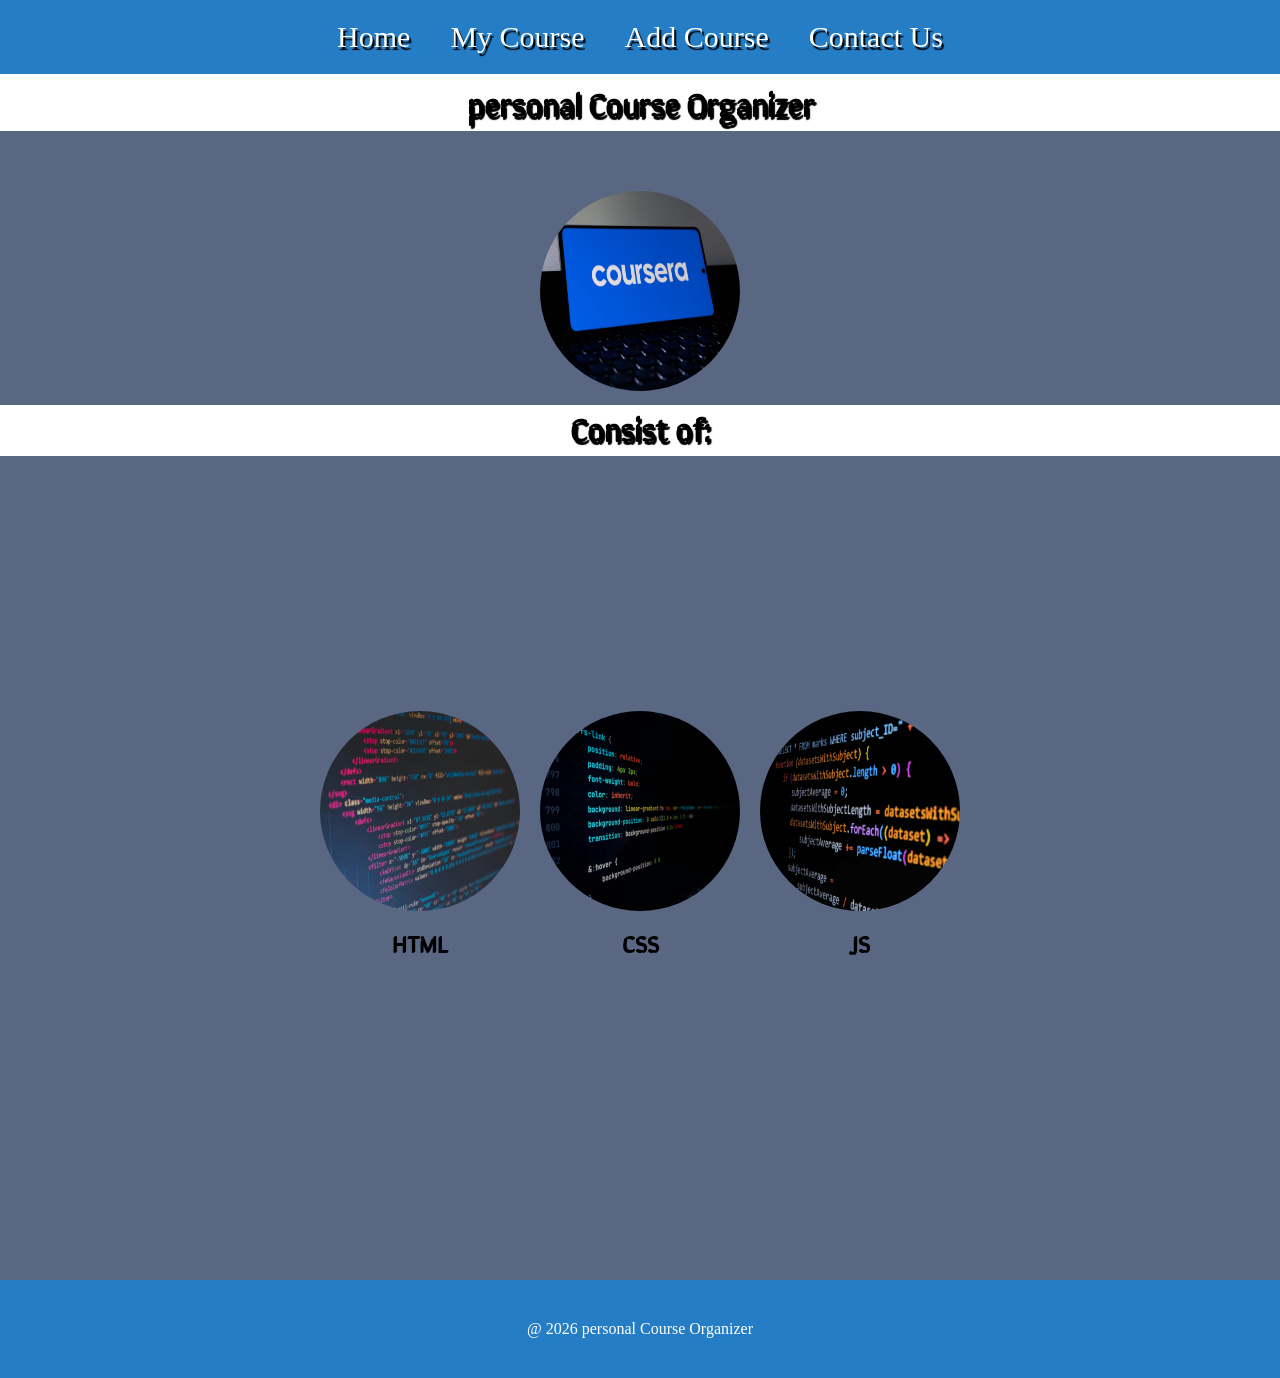
<file: index.html>
<!DOCTYPE html>
<html lang="en">
<head>
    <meta charset="UTF-8">
    <meta name="viewport" content="width=device-width, initial-scale=1.0">
    <title>Home</title>
    <link rel="icon" type="image" href="./images of course/house-solid.png">
    <link rel="stylesheet" href="./course.css">
    <link rel="preconnect" href="https://fonts.googleapis.com">
    <link rel="preconnect" href="https://fonts.gstatic.com" crossorigin>
    <link href="https://fonts.googleapis.com/css2?family=Oswald:wght@200..700&family=Sirin+Stencil&display=swap" rel="stylesheet">
</head>
<body>
    <header>
        <div class="link">
            <nav>
                <ul>
                    <li>
                        <a href="./index.html">Home</a>
                    </li>
                    <li>
                        <a href="./my course.html">My Course</a>
                    </li>
                    <li>
                        <a href="./add cource.html">Add Course</a>
                    </li>
                    <li>
                        <a href="./contact us.html">Contact Us</a>
                    </li>
                </ul>
            </nav>
        </div>
    </header>
    <div class="container">
        <h1>personal Course Organizer</h1>
        <div class="coursera">
            <img src="./images of course/coursera.jpeg">
        </div>
        <h1>Consist of:</h1>
    </div>
    <div class="container">
        <div class="section">
        <ul>
            <li class="img1">
                <img src="./images of course/html.jpeg">
                <h2>HTML</h2>
            </li>
            <li class="img2">
                <img src="./images of course/css.jpeg">
                <h2>CSS</h2>
            </li>
            <li class="img3">
                <img src="./images of course/js.jpeg">
                <h2>JS</h2>
            </li>
        </ul>
        </div>
    </div>
    <footer>
        <p>@ 2026 personal Course Organizer</p>
    </footer>
</body>
</html>
</file>
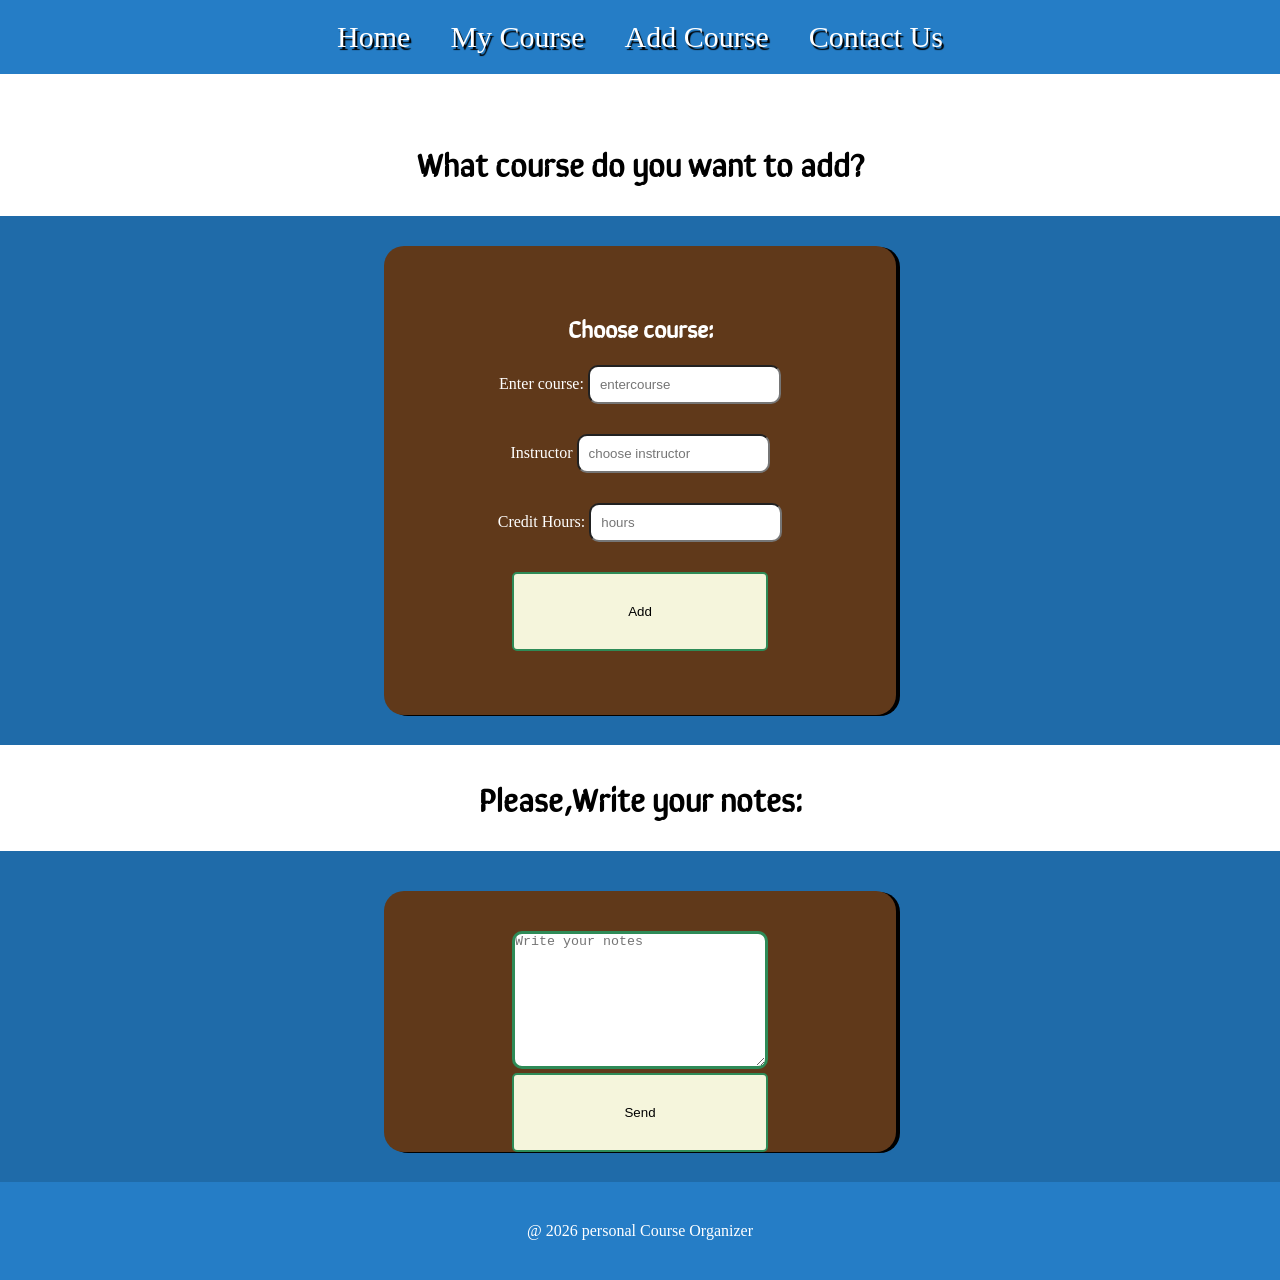
<file: add cource.html>
<!DOCTYPE html>
<html lang="en">
<head>
    <meta charset="UTF-8">
    <meta name="viewport" content="width=device-width, initial-scale=1.0">
    <title>Add Course</title>
    <link rel="icon" type="image" href="./images of course/rectangle-list-regular.png">
    <link rel="stylesheet" href="./course.css">
    <link rel="preconnect" href="https://fonts.googleapis.com">
<link rel="preconnect" href="https://fonts.gstatic.com" crossorigin>
<link href="https://fonts.googleapis.com/css2?family=Oswald:wght@200..700&family=Sirin+Stencil&display=swap" rel="stylesheet">
</head>
<body>
     <header>
        <div class="link">
            <nav>
                <ul>
                    <li>
                        <a href="./index.html">Home</a>
                    </li>
                    <li>
                        <a href="./my course.html">My Course</a>
                    </li>
                    <li>
                        <a href="./add cource.html">Add Course</a>
                    </li>
                    <li>
                        <a href="./contact us.html">Contact Us</a>
                    </li>
                </ul>
            </nav>
        </div>
    </header>
    <div class="addcourse">
        <h1>What course do you want to add?</h1>
    </div>
    <div class="addcourse">
        <div class="form">
            <h2>Choose course:</h2>
            <form>
                <label for="Python">Enter course:</label>
               <input id="Python" type="text"  name="course" placeholder="entercourse">
               <br>
               <label for="C Language">Instructor</label>
               <input id="C Language" type="text" name="course" placeholder="choose instructor">
               <br>
                <label for="english">Credit Hours:</label>
               <input id="english" type="text" name="course" placeholder="hours">
               <br>
               <button type="send">Add</button>
            
           </form>
        </div>
        <div class="note">
            <h1>Please,Write your notes:</h1>
        </div>
        <div class="note">
            <form>
                <textarea name="note" placeholder="Write your notes" row="5"></textarea>
                <button type="send">Send</button>
            </form>
        </div>
    </div>
    <footer>
        <p>@ 2026 personal Course Organizer</p>
    </footer>
    
</body>
</html>
</file>
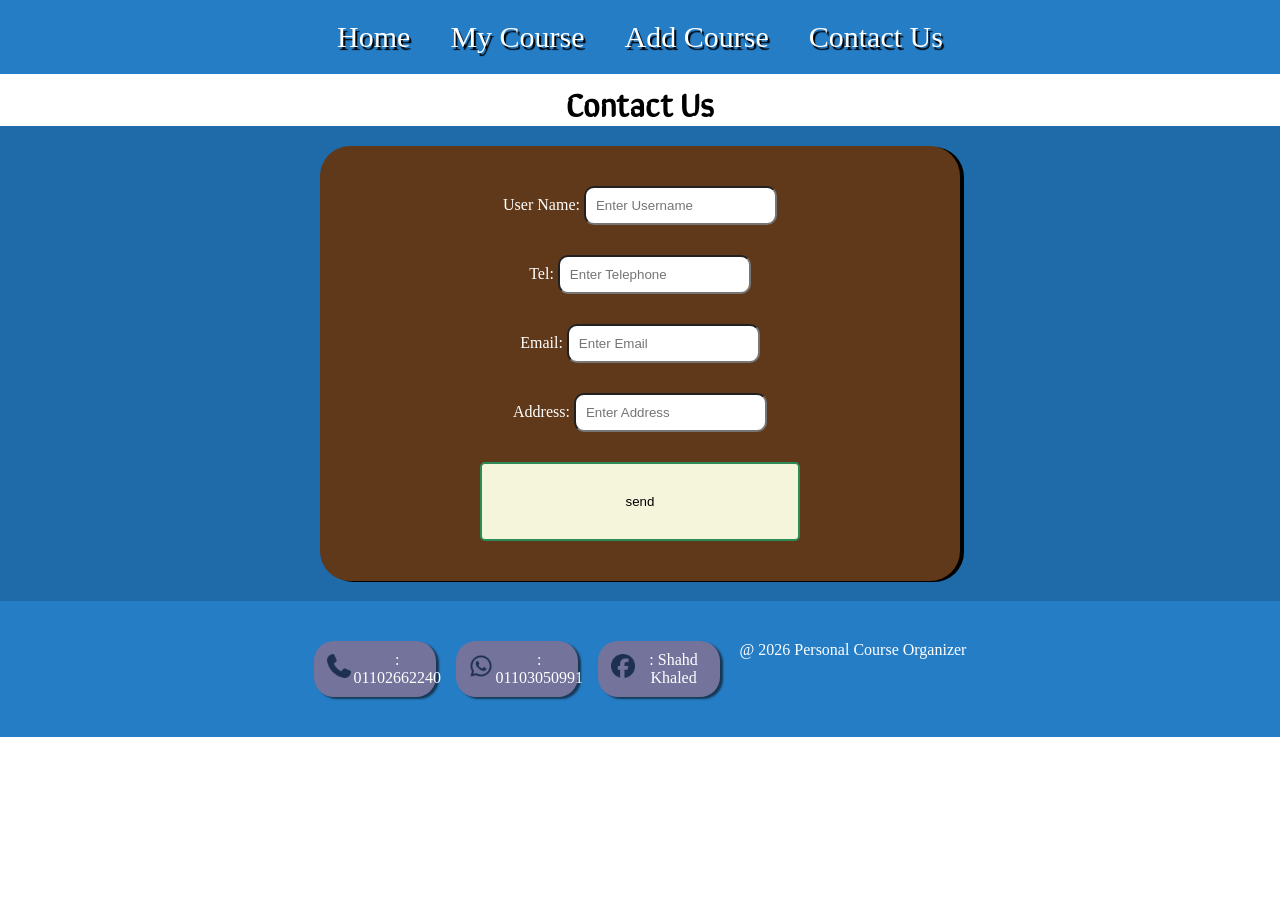
<file: contact us.html>
<!DOCTYPE html>
    <html lang="en">
        <head>
            <meta charset="UTF-8">
            <meta name="viewport" content="width=device-width, initial-scale=1.0">
            <title>Contact Us</title>
            <link rel="icon" type="image" href="./images of course/address-book-regular.png">
            <link rel="stylesheet" href="./course.css">
            <link rel="preconnect" href="https://fonts.googleapis.com">
            <link rel="preconnect" href="https://fonts.gstatic.com" crossorigin>
            <link href="https://fonts.googleapis.com/css2?family=Oswald:wght@200..700&family=Sirin+Stencil&display=swap" rel="stylesheet">
       </head>
       <body>
            <header>
                <div class="link">
                    <nav>
                        <ul>
                            <li>
                                <a href="./index.html">Home</a>
                            </li>
                            <li>
                                <a href="./my course.html">My Course</a>
                            </li>
                            <li>
                                <a href="./add cource.html">Add Course</a>
                            </li>
                            <li>
                                <a href="./contact us.html">Contact Us</a>
                            </li>
                        </ul>
                    </nav>
                </div>
            </header>
            <div class="contactus">
                <h1>Contact Us</h1>
                    <div class="big">
                        <div class="contact">
                            <form>
                                <label for="">User Name:</label>
                                <input type="text" name="user name" placeholder="Enter Username" required>
                                <br>
                                <label for="">Tel:</label>
                                <input type="tel" name="telephone" placeholder="Enter Telephone" required>
                                <br>
                                <label for="">Email:</label>
                                <input type="email"name="email" placeholder="Enter Email" required>
                                <br>
                                <label for="">Address:</label>
                                <input type="text" name="address" placeholder="Enter Address" required>
                                <br>
                                <button type="send">send</button>
                            </form>
                        </div>
                    </div>
            </div>
            <footer>
                <div class="tel">
                    <img src="./images of course/phone-solid.png">
                    <p>: 01102662240</p>
                </div>
                <div class="whats">
                    <img src="./images of course/whatsapp-brands-solid.png">
                    <p>: 01103050991</p>
                </div>
                <div class="face">
                    <img src="./images of course/facebook-brands-solid.png">
                    <p>: Shahd Khaled</p>
                </div>
                <p>@ 2026 Personal Course Organizer</p>
            </footer>
    
        </body>
    </html>
</file>
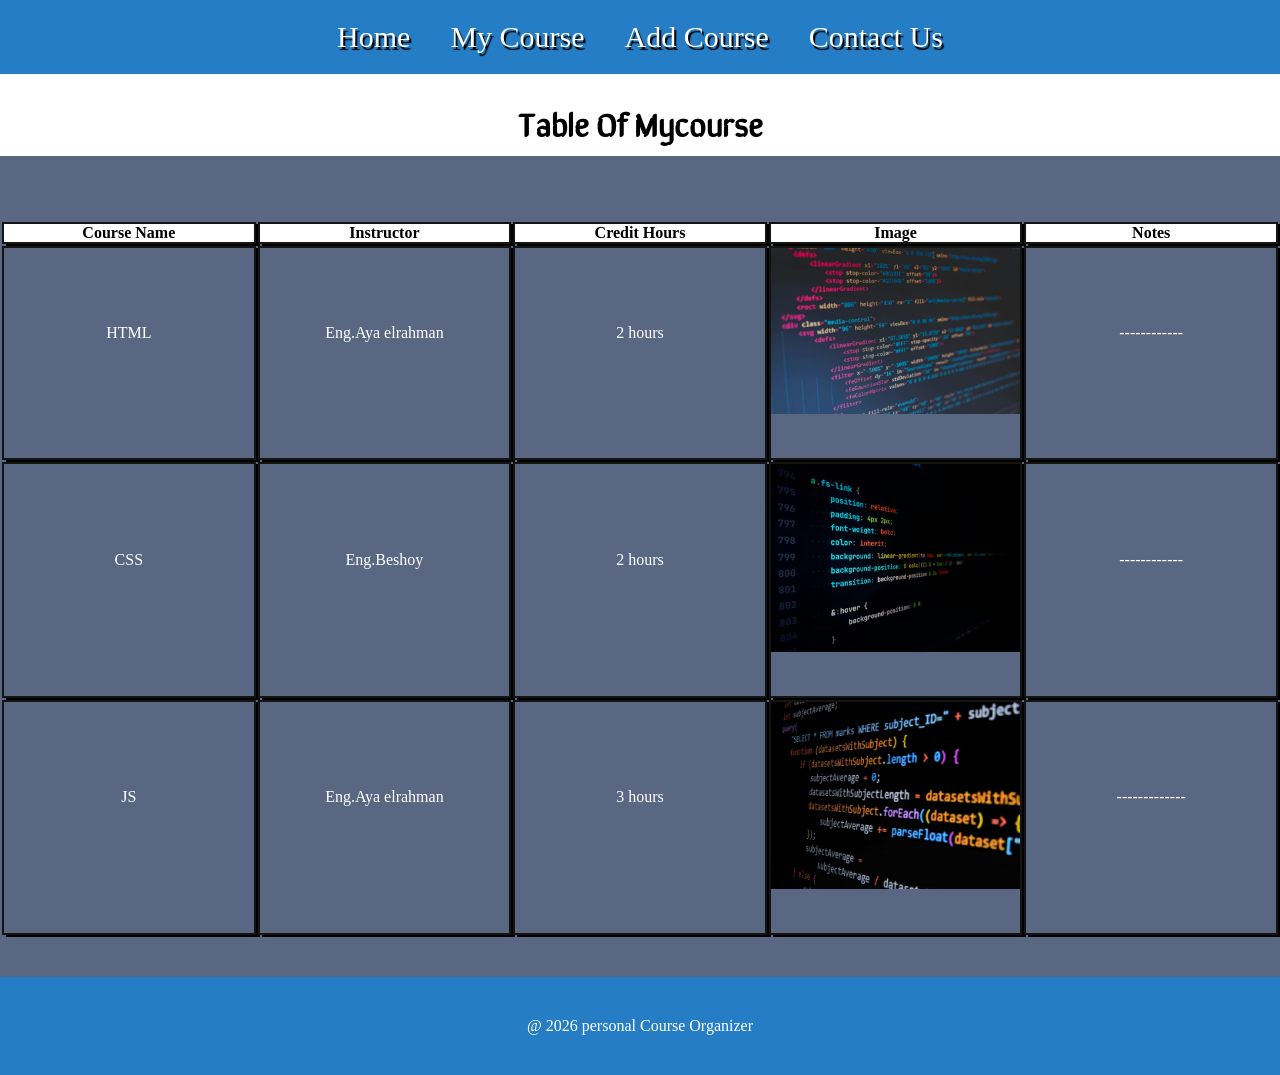
<file: my course.html>
<!DOCTYPE html>
<html lang="en">
<head>
    <meta charset="UTF-8">
    <meta name="viewport" content="width=device-width, initial-scale=1.0">
    <title>My Course</title>
    <link rel="icon" type="image" href="./images of course/book-solid.png">
    <link rel="stylesheet" href="./course.css">
    <link rel="preconnect" href="https://fonts.googleapis.com">
<link rel="preconnect" href="https://fonts.gstatic.com" crossorigin>
<link href="https://fonts.googleapis.com/css2?family=Oswald:wght@200..700&family=Sirin+Stencil&display=swap" rel="stylesheet">
</head>
<body>
     <header>
        <div class="link">
            <nav>
                <ul>
                    <li>
                        <a href="./index.html">Home</a>
                    </li>
                    <li>
                        <a href="./my course.html">My Course</a>
                    </li>
                    <li>
                        <a href="./add cource.html">Add Course</a>
                    </li>
                    <li>
                        <a href="./contact us.html">Contact Us</a>
                    </li>
                </ul>
            </nav>
        </div>
    </header>
    <div class="table">
       <h1>Table Of Mycourse</h1>
       <table>
          <tr>
            <th>Course Name</th>
            <th>Instructor</th>
            <th>Credit Hours</th>
            <th>Image</th>
            <th>Notes</th>
          </tr>
          <tr>
            <td>HTML</td>
            <td>Eng.Aya elrahman</td>
            <td>2 hours</td>
            <td>
                <img src="./images of course/html.jpeg">
            </td>
            <td>------------</td>
          </tr>
          <tr>
            <td>CSS</td>
            <td>Eng.Beshoy</td>
            <td>2 hours</td>
            <td> 
                <img src="./images of course/css.jpeg">
            </td>
            <td>------------</td>
          </tr>
          <tr>
            <td>JS</td>
            <td>Eng.Aya elrahman</td>
            <td>3 hours</td>
            <td> 
                <img src="./images of course/js.jpeg">
            </td>
            <td>-------------</td>
          </tr>
        </table>
    </div>
    <footer>
        <p>@ 2026 personal Course Organizer</p>
    </footer>
    
</body>
</html>
</file>
<file: course.css>
*{
    padding: 0;
    margin: 0;
    box-sizing: border-box;
}
body{
    padding-top: 60px;
}
header{
    position: sticky;
    padding-top:20px ;

}
h1,h2,h3,h3,h4,h5,h6{
     font-family: "Sirin Stencil", sans-serif;
}
header .link{
    width: 100%;
    position: relative;
}

header .link nav{
    width: 100%;
    position: fixed;
    top: 0;
    z-index: 500;
     background-color: rgb(37, 125, 198);
}
header .link nav ul{
    display: flex;
    justify-content: center;
    align-items: center;

}
header .link nav ul li{
    list-style: none;
    margin: 20px;
}
header .link nav ul li a{
    text-decoration: none;
    color: #fff;
    font-size: 30px;
    text-shadow:2px 3px 1px black;
}
header .link nav ul li a:hover{
    color:rgb(91, 55, 11);
    text-shadow: 3px 4px 1px #fff;
}
header .link nav ul li i{
    color: rgb(0, 0, 0);
    position: absolute;
    z-index: 1000;
}
.container{
    text-align: center;
    background-color: rgb(90, 103, 131);
    height: 600px;
}
.container h1{
    margin-bottom:50px;
    background-color: #fff;
    padding-bottom: 5px;
    text-shadow: 2px 3px 1px black;
}
.container img{
    width: 200px;
    height: 200px;
    margin: 10px;
    border-radius: 100%;
}
.container .section{
    height: 300px;
    display:flex;
    justify-content: center;
}
.section ul{
    display: flex;
}
.container .section ul li{
    list-style: none;
    margin: auto;
}
.container .coursera img:hover{
    width: 300px;
    transition-duration: 0.5s;
}
.container .section ul li img:hover{
    width: 300px;
    transition-duration: 0.5s;
}
.container .section ul li h2:hover{
    color: rgb(57, 93, 116);
    transition-duration: 0.5s;
    transition-delay: 0.5s;
}
.table{
    background-color: rgb(90, 103, 131);
    width: 100%;
    text-align: center;
    padding-bottom: 40px;
}
.table h1{
    margin-bottom:5% ;
    padding-top: 20px;
    padding-bottom: 10px;
    background-color: #fff;
}
table{
    width: 100%;
}
table tr th{
    background-color: #fff;
}
table tr th,
table tr td{
    width: 100px;
    border: 2px solid rgb(20, 20, 19);
}
table tr td{
    color: #fff;
    padding-bottom: 40px;
}
table tr td img{
    width:100%;
}
.addcourse{
    background-color:rgb(31, 107, 169);
    padding-bottom: 30px;
    text-align: center;
    color: #fff;
}
.addcourse .form{
    background-color:  rgb(96, 57, 26);
    padding-bottom: 5%;
    padding-top: 5%;
    margin-left: 30%;
    margin-right: 30%;
    border-radius: 20px;
    box-shadow: 4px 1px black;
}
.addcourse .form form input:hover{
    background-color: rgb(65, 61, 61);
    color: #fff;
}
.addcourse .note form{
    margin-left: 30%;
    margin-right: 30%;
    border-radius: 20px;
}
.addcourse .form h2{
    margin-bottom: 20px;
}
.addcourse h1{
    padding-top: 30px;
    padding-bottom: 30px;
    background-color: #fff;
    color: black;
    margin-top: 30px;
}
.contact form input:hover{
    background-color: rgb(86, 79, 79);
}
button{
    background-color: beige;
    color: black;
    border: 2px solid seagreen;
    border-radius: 5px;
    padding: 10px;
    width:10%;

}
button:hover{
    background-color: rgb(59, 60, 74);
    color: #fff;
}
.note form {
    margin-top: 40px;
    background-color:  rgb(96, 57, 26) ;
    padding-top: 40px;
    box-shadow: 4px 1px black;
}
textarea{
    width: 50%;
    padding-bottom: 20%;
    border: 3px solid seagreen;
    border-radius: 10px;
}
.contactus{
    text-align: center;
    color: #fff;
}
.contactus h1{
    color: black;
}
.contactus .big{
    width:100%;
    background-color:rgb(31, 107, 169);
    padding-bottom: 20px;
    padding-top: 20px;
}
.contact{
    width: 50%;
    background-color: rgb(96, 57, 26);
    display: block;
    text-align: center;
    padding-top:40px ;
    padding-bottom: 40px;
    margin-left:25%;
    margin-right:48%;
    border-radius: 30px;
    box-shadow: 4px 1px black;
}
input{
    margin-bottom: 30px;
    border-radius: 10px;
    padding: 10px;
}
footer{
    background-color: rgb(37, 125, 198) ;
    color: #fff;
    text-align: center;
    padding: 30px;
    display: flex;
    justify-content: center;
}
footer div{
    margin: 10px;
}
footer>p{
    margin: 10px;
}
footer .tel{
    width: 10%;
    height: 5%;
    border: 2px 3px black solid;
    border-radius: 20px;
    display: flex;
    background-color: rgb(115, 115, 156);
     box-shadow: 3px 2px 2px rgb(22, 56, 84);
    padding: 10px;
}
footer .tel img{
    width: 30px;
    height: 30px;
    border-radius: 100%;
}
footer .whats{
    width: 10%;
    height: 5%;
    border: 2px 3px solid black;
    border-radius: 20px;
    display: flex;
    background-color: rgb(115, 115, 156);
    padding: 10px;
     box-shadow: 3px 2px 2px rgb(22, 56, 84);
}
footer .whats img{
    width: 30px;
    height: 30px;
    border-radius: 100%;
}
footer .face{
    width: 10%;
    height: 5%;
    border: 2px 3px solid black;
    border-radius:20px ;
    display: flex;
    background-color: rgb(115, 115, 156);
    padding: 10px;
    box-shadow: 3px 2px 2px rgb(22, 56, 84);
}
footer .face img{
    width: 30px;
    height: 30px;
    border-radius: 100%;
}
table tr th,
table tr td{
    box-shadow: 4px 2px black;
}
@media (max-width:600px) {
    header .link nav{
        width: 100%;
        height: 10%;
    }
    header .link nav ul li a{
        font-size: 15px;
    }
    .container h1{
        font-size: 25px;
    }
    .section ul li img{
        width:50px;
    }
    .section ul li img:hover{
        width: 100px;
    }
    .contact{
        width: 70%;
    }
    .contact form button{
        width: 40%;
    }
    footer{
        width: 100%;
        display: block;
    }
    textarea{
        width: 100%;
    }
    .addcourse .form{
        margin-left:5% ;
        margin-right:5% ;
        text-align: start;
        padding-left: 5px;
        padding-right: 5px;
    }
    .addcourse .note form{
        margin-left:5% ;
        margin-right:5% ;
        text-align: start;
        padding-left: 5px;
        padding-right: 5px;
    }
    .addcourse .form form input{
        width:30%;
    }
    .note form{
        width: 70%;
    }
    .form form input,
    .form form label{
        display: block;
    }
    .form form input{
        width:80%;
    }
    .contact{
        padding-left: 20px;
    }
    .contact form input,
    .contact form label{
        display: block;
    }
    footer.tel img{
        width: 10px;
        height: 10px;
    }
    footer.whats img{
        width: 10px;
        height: 10px;
    }
    footer.face img{
        width: 10px;
        height: 10px;
    }
}
@media (min-width:350px) {
    button{
        width: 50%;
        padding: 30px;
    }
}
</file>
